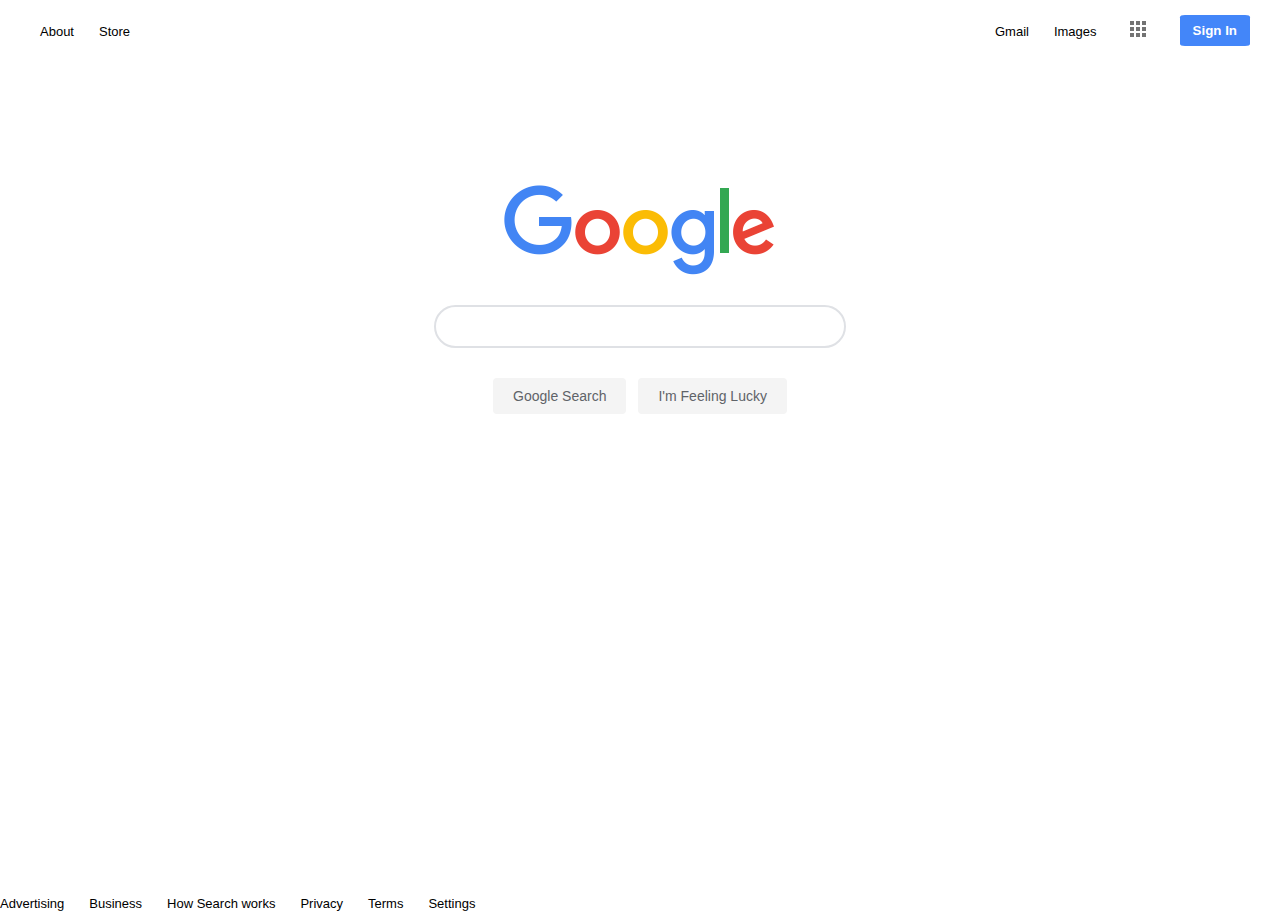
<file: index.html>
<!DOCTYPE html>
<html lang="en">
<head>
    <meta charset="UTF-8">
    <meta http-equiv="X-UA-Compatible" content="IE=edge">
    <meta name="viewport" content="width=device-width, initial-scale=1.0">
    <link rel="stylesheet" href="styles.css" type="text/css" media="all">
    <link rel="reset" href="reset.css" type="text/css" media="all">
    <title>Google</title>
</head>
<body>
    <div>
        <nav>
            <ul>
                <div class="navleft">
                  <li><a href="">About</a></li>
                  <li><a href="">Store</a></li>
                </div>
                <div class="navright">
                  <li><a href="">Gmail</a></li>
                  <li><a href="">Images</a></li>
                  <li><img src="ASSETS/Screenshot from 2021-03-14 20-14-58.png" alt=""></li>
                  <li><input type="button" value="Sign In" class="signin"></li>
                </div>
            </ul>
        </nav>
    </div>
        <main>
            
              <img src="ASSETS/googlelogo.png" alt="google logo">
              <input type="text" value="">
            
        
            <div >
                <input type="button" value="Google Search" class="submit">
                <input type="button" value="I'm Feeling Lucky" class="submit">
            </div>
        </main>
        <footer>
            
                <li><a href="">Advertising</a></li>
                <li><a href="">Business</a></li>
                <li><a href="">How Search works</a></li>
            
            
                <li><a href="">Privacy</a></li>
                <li><a href="">Terms</a></li>
                <li><a href="">Settings</a></li>
           
            </ul>
        </footer>
</body>
</html>
</file>
<file: styles.css>
body{
    box-sizing: border-box;
    padding: 0;
    margin: 0;
    height: 100%;
}
a{
    text-decoration: none;
    padding: 0;
    margin: 0;
    font-family: Arial, sans-serif;
    font-size: 13px;
    color: inherit;
    font-weight: lighter;
}

ul{
    display: flex;
    justify-content: space-between;
    margin-top: 11px;
}

li{
    list-style-type: none;
    padding-right: 25px;
    
}

.navleft{
    display: flex;
    justify-content: flex-start;
    align-items: center;
}

.navright{
    display: flex;
    justify-content: flex-end;
    align-items: center;
    padding-right: 5px;
}

li input{
    padding: 8px 13px;
    background-color: #4386f9;
    color: white;
    border: none;
    border-radius: 7%;
    font-weight: bold;
}

main{
    display: flex;
    align-items: center;
    margin-top: 15vh;
    flex-direction: column;
    flex-wrap: wrap;
}

input[type=text]{
    padding: 12px;
    border-radius: 25px;
    border-color: #dfe1e5;
    border-style: solid;
    width: 30vw;
    margin-top: 28px;
}
.submit{
    background-color: #f4f4f4;
    padding: 10px 20px;
    border: none;
    margin: 30px 4px;
    font-size: 14px;
    border-radius: 4px;
    color: #5F6368;
}


footer{
    display: flex;
    align-items: flex-end;
    margin-top: 50vh;

}
</file>
